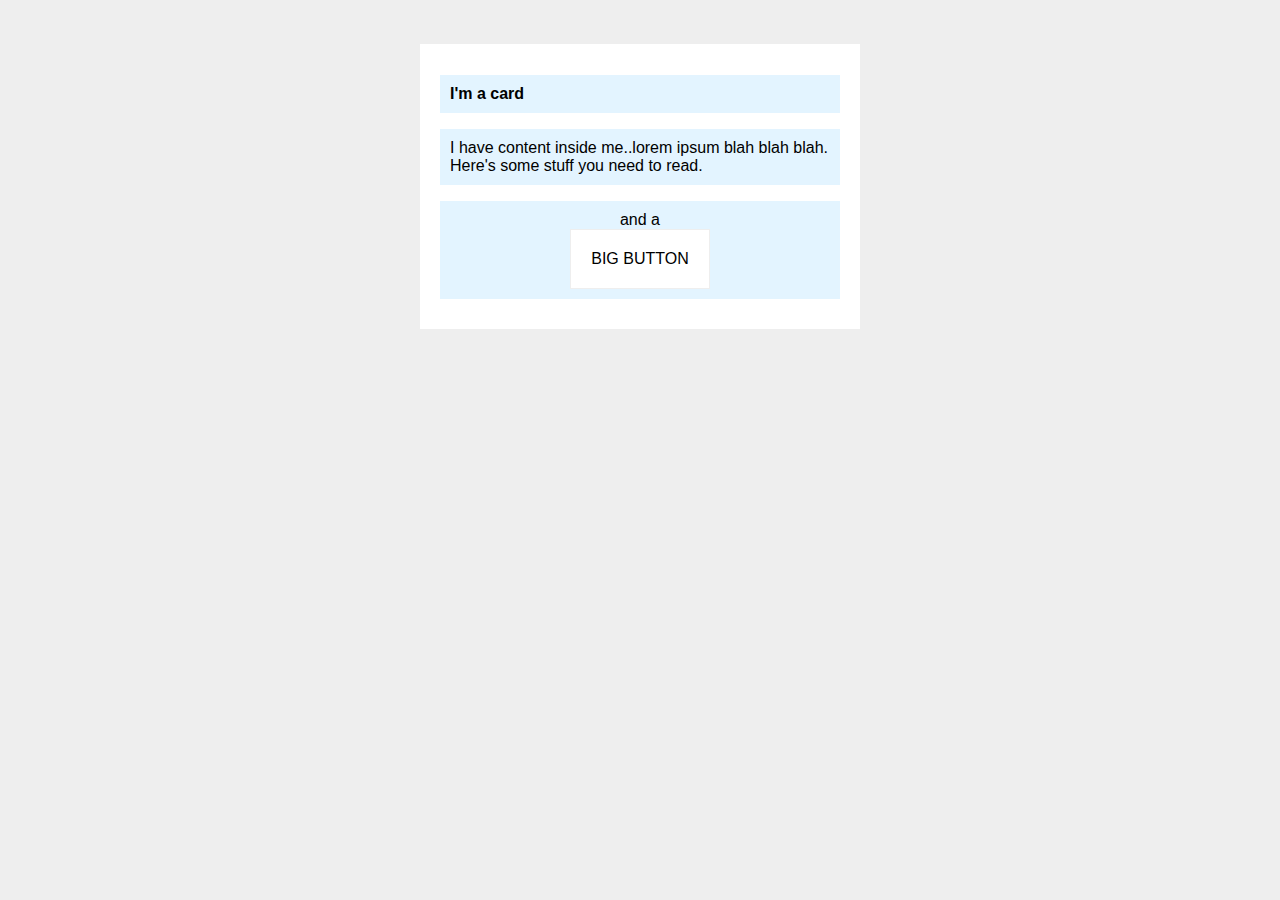
<file: foundations/block-and-inline/02-margin-and-padding-2/index.html>
<!DOCTYPE html>
<html lang="en">
  <head>
    <meta charset="UTF-8">
    <meta http-equiv="X-UA-Compatible" content="IE=edge">
    <meta name="viewport" content="width=device-width, initial-scale=1.0">
    <title>Margin and Padding exercise 2</title>
    <link rel="stylesheet" href="style.css">
  </head>
  <body>
    <div class="card">
      <h1 class="title">I'm a card</h1>
      <div class="content">I have content inside me..lorem ipsum blah blah blah. <div>Here's some stuff you need to read.</div></div>
      <div class="button-container">and a <div><button>BIG BUTTON</button></div></div>
    </div>
  </body>
</html>
</file>
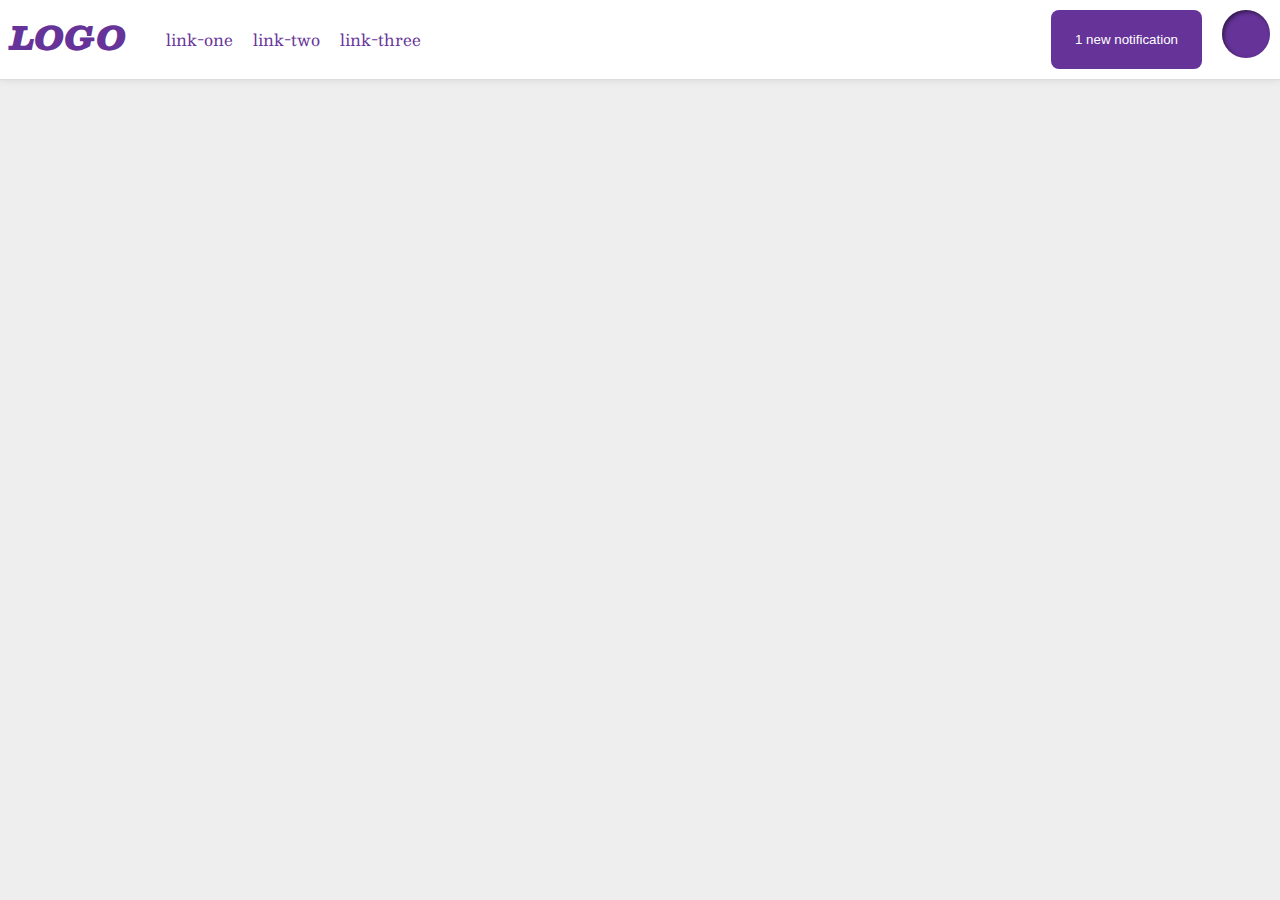
<file: foundations/flex/03-flex-header-2/index.html>
<!DOCTYPE html>
<html lang="en">
  <head>
    <meta charset="UTF-8">
    <meta http-equiv="X-UA-Compatible" content="IE=edge">
    <meta name="viewport" content="width=device-width, initial-scale=1.0">
    <title>Flex Header 2</title>
    <link rel="stylesheet" href="style.css">
  </head>
  <body>
    <div class="header">
      <div class="logo-links">
        <div class="logo">
          LOGO
        </div>
        <ul class="links">
          <li><a href="https://google.com">link-one</a></li>
          <li><a href="https://google.com">link-two</a></li>
          <li><a href="https://google.com">link-three</a></li>
        </ul>
      </div>
      <div class="notification-profile">
        <button class="notifications">
          1 new notification
        </button>
        <div class="profile-image"></div>
      </div>
    </div>
  </body>
</html>
</file>
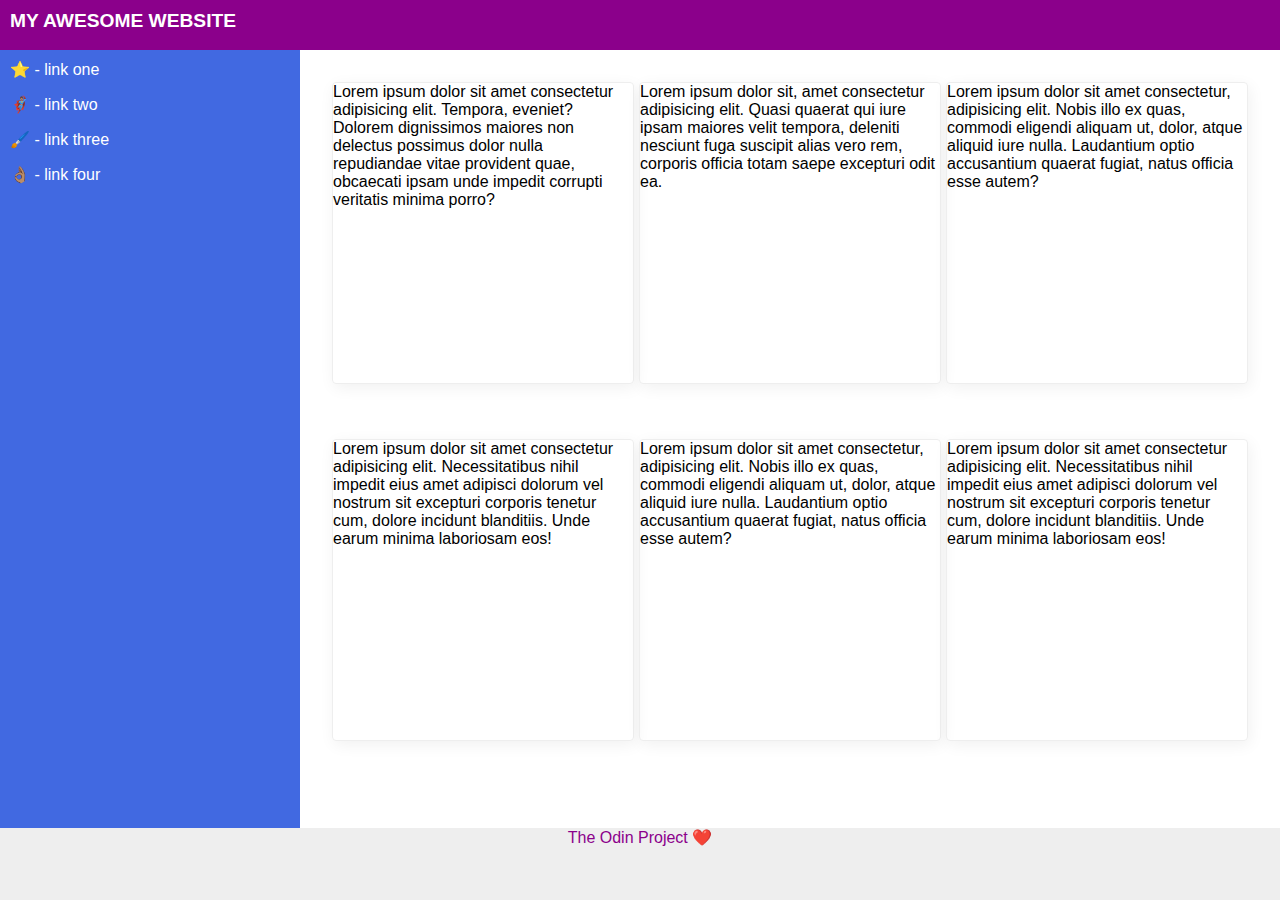
<file: foundations/flex/07-flex-layout-2/index.html>
<!DOCTYPE html>
<html lang="en">
  <head>
    <meta charset="UTF-8">
    <meta http-equiv="X-UA-Compatible" content="IE=edge">
    <meta name="viewport" content="width=device-width, initial-scale=1.0">
    <title>The Holy Grail</title>
    <link rel="stylesheet" href="style.css">
  </head>
  <body>
    <div class="header">
      MY AWESOME WEBSITE
    </div>
    
    <div class="content">
      <div class="sidebar">
        <ul>
          <li><a href="#">⭐ - link one</a></li>
          <li><a href="#">🦸🏽‍♂️ - link two</a></li>
          <li><a href="#">🖌️ - link three</a></li>
          <li><a href="#">👌🏽 - link four</a></li>
        </ul>
      </div>
      <div class="info">
        <div class="card">Lorem ipsum dolor sit amet consectetur adipisicing elit. Tempora, eveniet? Dolorem dignissimos maiores non delectus possimus dolor nulla repudiandae vitae provident quae, obcaecati ipsam unde impedit corrupti veritatis minima porro?</div>
        <div class="card">Lorem ipsum dolor sit, amet consectetur adipisicing elit. Quasi quaerat qui iure ipsam maiores velit tempora, deleniti nesciunt fuga suscipit alias vero rem, corporis officia totam saepe excepturi odit ea.</div>
        <div class="card">Lorem ipsum dolor sit amet consectetur, adipisicing elit. Nobis illo ex quas, commodi eligendi aliquam ut, dolor, atque aliquid iure nulla. Laudantium optio accusantium quaerat fugiat, natus officia esse autem?</div>
        <div class="card">Lorem ipsum dolor sit amet consectetur adipisicing elit. Necessitatibus nihil impedit eius amet adipisci dolorum vel nostrum sit excepturi corporis tenetur cum, dolore incidunt blanditiis. Unde earum minima laboriosam eos!</div>
        <div class="card">Lorem ipsum dolor sit amet consectetur, adipisicing elit. Nobis illo ex quas, commodi eligendi aliquam ut, dolor, atque aliquid iure nulla. Laudantium optio accusantium quaerat fugiat, natus officia esse autem?</div>
        <div class="card">Lorem ipsum dolor sit amet consectetur adipisicing elit. Necessitatibus nihil impedit eius amet adipisci dolorum vel nostrum sit excepturi corporis tenetur cum, dolore incidunt blanditiis. Unde earum minima laboriosam eos!</div>  
      
      </div>
     </div>
    
    <div class="footer">
      The Odin Project ❤️
    </div>
  </body>
</html>
</file>
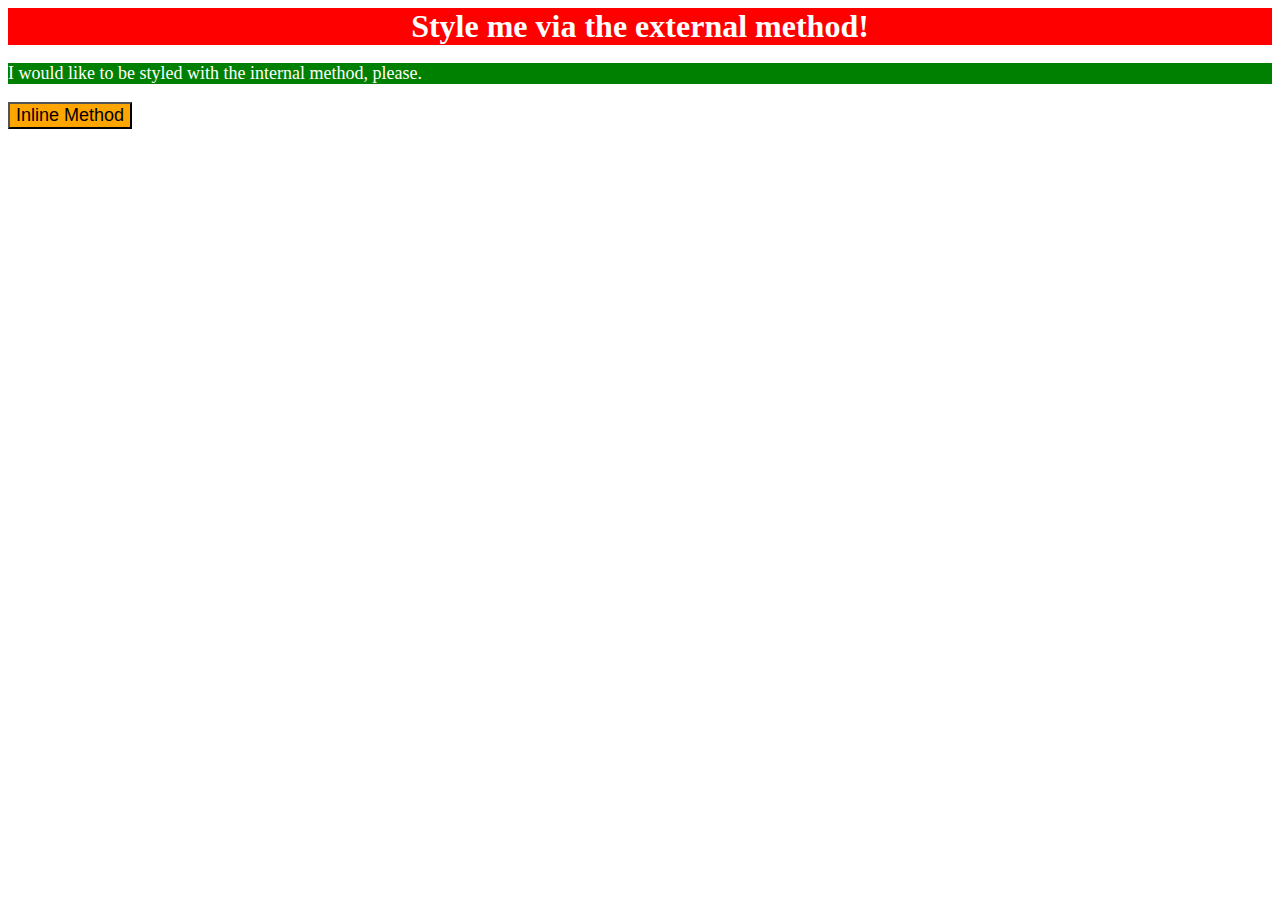
<file: foundations/intro-to-css/01-css-methods/index.html>
<!DOCTYPE html>
<html lang="en">
  <head>
    <meta charset="UTF-8">
    <meta http-equiv="X-UA-Compatible" content="IE=edge">
    <meta name="viewport" content="width=device-width, initial-scale=1.0">
    <title>Methods for Adding CSS</title>
    <link rel="stylesheet" href="styles.css"/>
    <style>
      p{
        background-color: green;
        color: white;
        font-size: 18px;
      }
    </style>
  </head>
  <body>
    <div>Style me via the external method!</div>
    <p>I would like to be styled with the internal method, please.</p>
    <button style="background-color: orange; font-size: 18px;">Inline Method</button>
  </body>
</html>
</file>
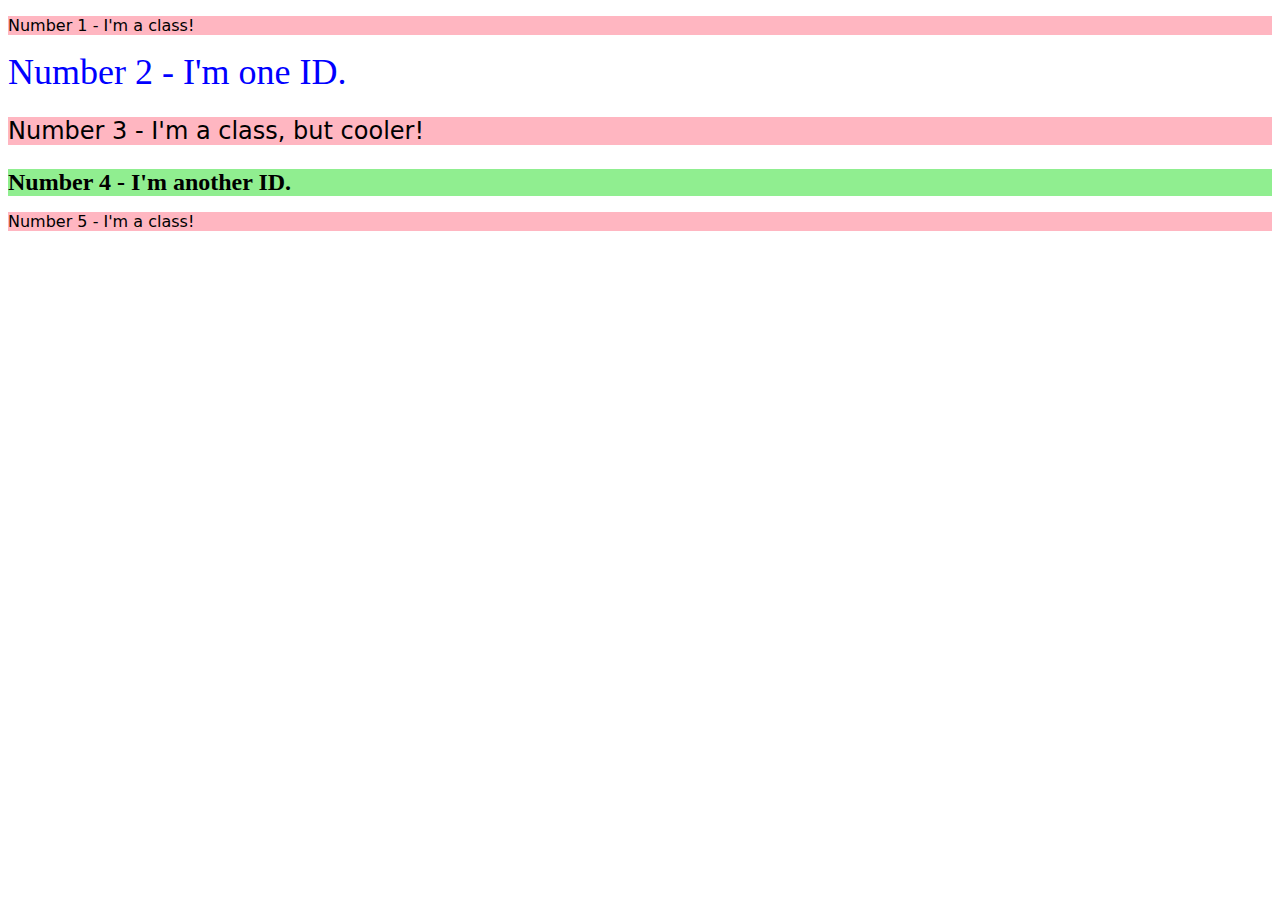
<file: foundations/intro-to-css/02-class-id-selectors/index.html>
<!DOCTYPE html>
<html lang="en">
  <head>
    <meta charset="UTF-8">
    <meta http-equiv="X-UA-Compatible" content="IE=edge">
    <meta name="viewport" content="width=device-width, initial-scale=1.0">
    <title>Class and ID Selectors</title>
    <link rel="stylesheet" href="style.css">
  </head>
  <body>
    <p class="odd">Number 1 - I'm a class!</p>
    <div class="second">Number 2 - I'm one ID.</div>
    <p class="odd third">Number 3 - I'm a class, but cooler!</p>
    <div class="fourth">Number 4 - I'm another ID.</div>
    <p class="odd"> Number 5 - I'm a class!</p>
  </body>
</html>
</file>
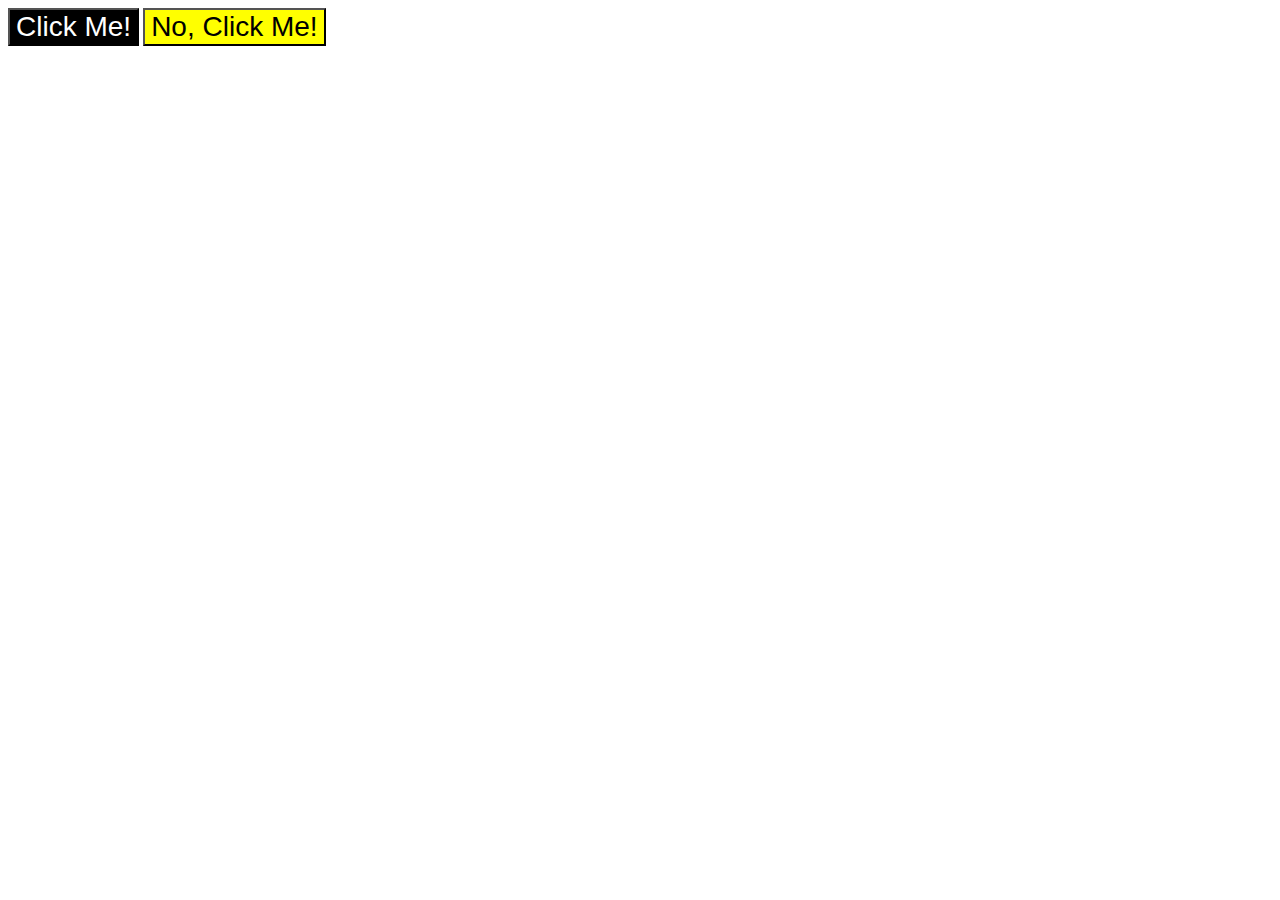
<file: foundations/intro-to-css/03-grouping-selectors/index.html>
<!DOCTYPE html>
<html lang="en">
  <head>
    <meta charset="UTF-8">
    <meta http-equiv="X-UA-Compatible" content="IE=edge">
    <meta name="viewport" content="width=device-width, initial-scale=1.0">
    <title>Grouping Selectors</title>
    <link rel="stylesheet" href="style.css">
  </head>
  <body>
    <button class="click same">Click Me!</button>
    <button class="no-click same">No, Click Me!</button>
  </body>
</html>
</file>
<file: foundations/block-and-inline/02-margin-and-padding-2/style.css>
*{
  font-size: 16px;
}

body {
  background: #eee;
  font-family: sans-serif;
  padding: 20px;
}

.card {
  /* width: 800px; */
  width: 400px;
  background: #fff;
  margin: 16px auto;
  padding:20px;
}

.title {
  background: #e3f4ff;
  padding:10px;
}

.content {
  background: #e3f4ff;
  margin: 16px auto;
  padding: 10px;
}

.button-container {
  background: #e3f4ff;
  margin: 10px auto;
  padding: 10px;  
  text-align: center;
}

button {
  background: white;
  border: 1px solid #eee;
  padding: 20px;
}
</file>
<file: foundations/flex/03-flex-header-2/style.css>
/* this is some magical font-importing.  
you'll learn about it later. */
@import url('https://fonts.googleapis.com/css2?family=Besley:ital,wght@0,400;1,900&display=swap');

body {
  margin: 0;
  background: #eee;
  font-family: Besley, serif;
}

.header {
  background: white;
  border-bottom: 1px solid #ddd;
  box-shadow: 0 0 8px rgba(0,0,0,.1);
  display: flex;
  justify-content: space-between;
  padding: 10px;
}

.logo-links{
  display: flex;
}

.notification-profile{
  display: flex;
  gap: 20px;
}

.links{
  display: flex;
  gap: 20px;
}

.profile-image {
  background: rebeccapurple;
  box-shadow: inset 2px 2px 4px rgba(0,0,0,.5);
  border-radius: 50%;
  width: 48px;
  height: 48px;
}

.logo {
  color: rebeccapurple;
  font-size: 32px;
  font-weight: 900;
  font-style: italic;
}

button {
  border: none;
  border-radius: 8px;
  background: rebeccapurple;
  color: white;
  padding: 8px 24px;
}

a {
  /* this removes the line under our links */
  text-decoration: none;
  color: rebeccapurple;
}

ul {
  list-style-type: none;
}
</file>
<file: foundations/flex/07-flex-layout-2/style.css>
body {
  font-family: -apple-system, BlinkMacSystemFont, 'Segoe UI', Roboto, Oxygen, Ubuntu, Cantarell, 'Open Sans', 'Helvetica Neue', sans-serif;
  margin: 0;
  min-height: 100vh;
  display: flex;
  flex-direction: column;
}

.header {
  height: 40px;
  background: darkmagenta;
  color: white;
  font-weight: bolder;
  font-size: larger;
  text-align: left;
  padding-left: 10px;
  padding-top: 10px;
  padding-bottom: 0;
}

.footer {
  height: 72px;
  background: #eee;
  color: darkmagenta;
  text-align: center;
}

.sidebar {
  width: 300px;
  background: royalblue;
  box-sizing: border-box;
} 

.card {
  border: 1px solid #eee;
  box-shadow: 2px 4px 16px rgba(0,0,0,.06);
  border-radius: 4px;
  width: 300px;
  height: 300px;
  flex-basis: 300px;
}

.content{
  flex: 1;
  display: flex;
  flex-direction: row;
}

li{
  list-style: none;
}

ul{
  display: flex;
  flex-direction: column;
  justify-content: flex-start;
  padding: 10px;
  margin: 0;
  gap: 16px;
  flex: 1;
}

.info{
  flex: 2;
  display:flex;
  padding: 32px;
  flex-wrap: wrap;
  justify-content: space-between;
}

a{
  text-decoration: none;
  color: white;
}
</file>
<file: foundations/intro-to-css/01-css-methods/styles.css>
div{
   background-color: red;
   color: white;
   font-size: 32px;
   text-align: center;
   font-weight: bold; 
}
</file>
<file: foundations/intro-to-css/02-class-id-selectors/style.css>
.odd{
    background-color: #ffb6c1;
    font-family: Verdana, "DejaVu Sans", sans-serif
}

.second{
    /* blue text and a font size of 36px */
    color:#0000ff;
    font-size: 36px;
}

.odd.third{
    font-size: 24px;
}

/* a light green background, a font size of 24px, and bold */

.fourth{
    background-color: #90ee90;
    font-size: 24px;
    font-weight: bold;
}
</file>
<file: foundations/intro-to-css/03-grouping-selectors/style.css>
.click{
    /* a black background and white text */
    background-color: black;
    color: white;
}

.no-click{
    background-color: yellow;
}

.same{
    font-size: 28px;
    font-family: Helvetica, "Times New Roman" , sans-serif ;
}
</file>
